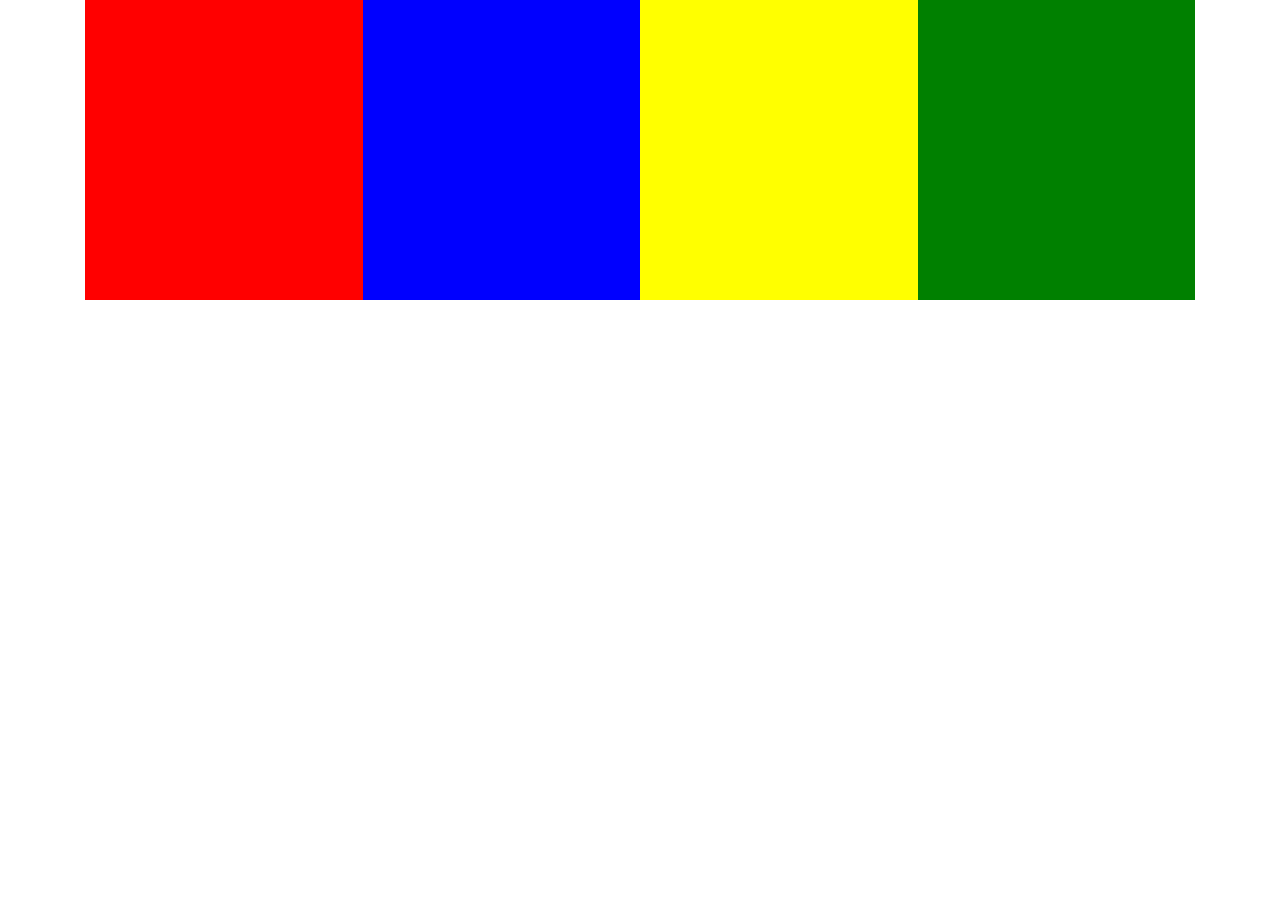
<file: index.html>
<!DOCTYPE html>
<html lang="en">
<head>
	<meta charset="UTF-8">
	<meta http-equiv="X-UA-Compatible" content="IE=edge">
	<meta name="viewport" content="width=device-width, initial-scale=1.0">
	<link rel="stylesheet" href="css/index.css">
	<title>Document</title>
</head>
<body>
	<div class="container">
		<div class="col3 red"></div>
		<div class="col3 blue"></div>
		<div class="col3 yellow"></div>
		<div class="col3 green"></div>
	</div>
</body>
</html>
</file>
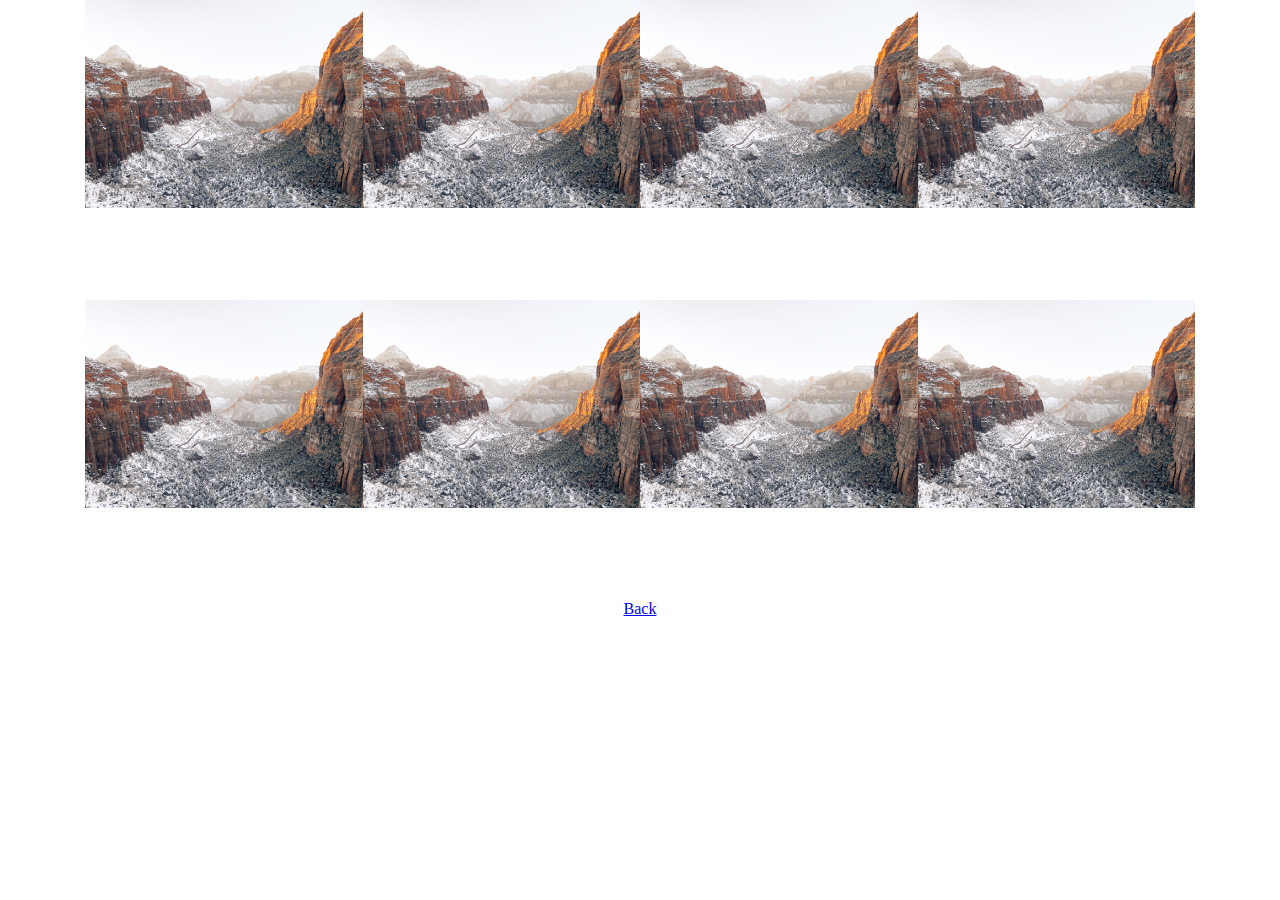
<file: pages/gallery.html>
<!DOCTYPE html>
<html lang="en">
<head>
	<meta charset="UTF-8">
	<meta http-equiv="X-UA-Compatible" content="IE=edge">
	<meta name="viewport" content="width=device-width, initial-scale=1.0">
	<link rel="stylesheet" href="../css/index.css">
	<title>Gallery</title>
</head>
<body>
	<div class="container">
		<div class="col3 float"><img src="../image/pexels-andy-vu-3484061.jpg" alt=""></div>
		<div class="col3 float"><img src="../image/pexels-andy-vu-3484061.jpg" alt=""></div>
		<div class="col3 float"><img src="../image/pexels-andy-vu-3484061.jpg" alt=""></div>
		<div class="col3 float"><img src="../image/pexels-andy-vu-3484061.jpg" alt=""></div>
		<div class="col3 float"><img src="../image/pexels-andy-vu-3484061.jpg" alt=""></div>
		<div class="col3 float"><img src="../image/pexels-andy-vu-3484061.jpg" alt=""></div>
		<div class="col3 float"><img src="../image/pexels-andy-vu-3484061.jpg" alt=""></div>
		<div class="col3 float"><img src="../image/pexels-andy-vu-3484061.jpg" alt=""></div>
		<div class="clearfix"></div>
		<div class="div_button"><a class="button_back" href="../index.html">Back</a></div>

	</div>
</body>
</html>
</file>
<file: css/index.css>
@import url(mystyles.css);
.container {
	max-width: 1140px;
	margin: 0 auto;
	padding: 0 15px;
}
.col3 {
	float: left;
	width: 25%;
	height: 300px;
}
.img {
		display: block;
		max-width: 100%;
		height: auto;
}
.float {
	float: left;
}
.red {
	background-color: red;
}
.blue {
	background-color: blue;
}
.yellow {
	background-color: yellow;
}
.green {
	background-color: green;
}
.clearfix {
	clear: both;
}
.button_to_another_page {
	width: 50%;
	margin: 15px auto;
	background-color: cornflowerblue;
	text-align: center;
}
.button {
	background-color: gray;
	font-size: 20px;
	font-family: serif;
	display: inline-block;
	border-radius: 50%;
}
.button_back {
	display: inline-block;
}
.div_button {
	text-align: center;
}
</file>
